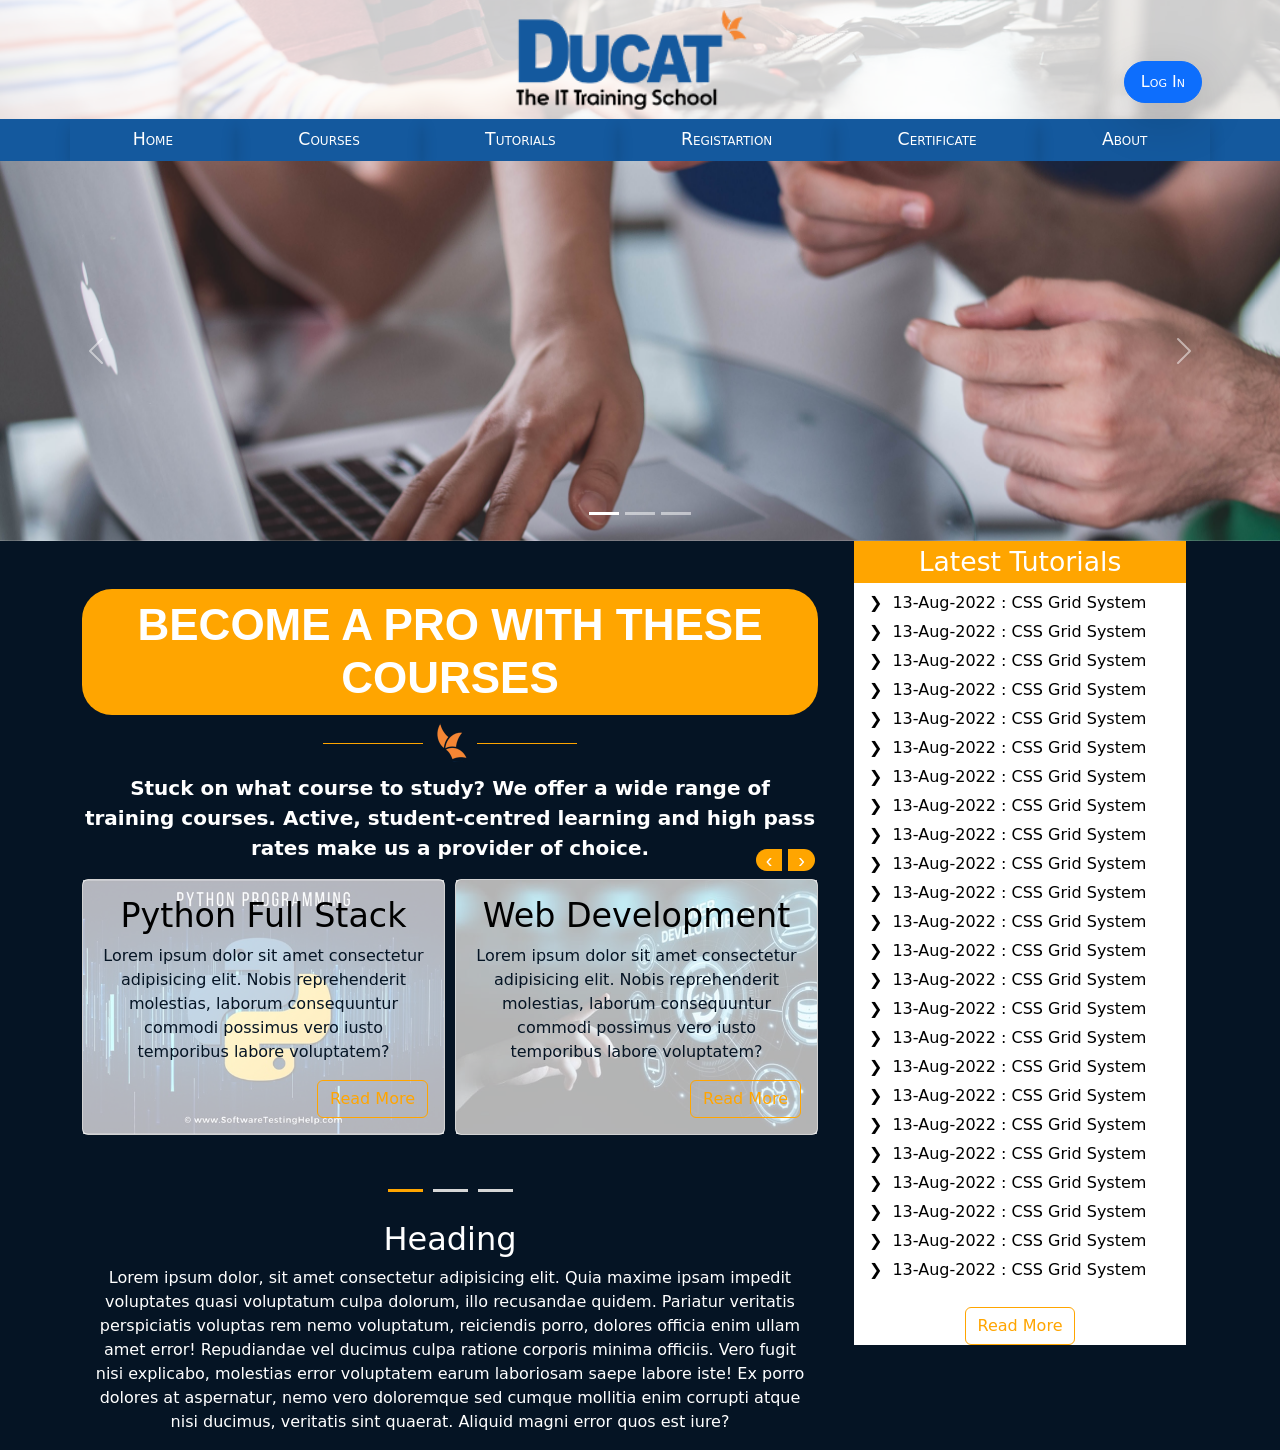
<file: index.html>
<!DOCTYPE html>
<html lang="en">
<head>
    <meta charset="UTF-8">
    <meta http-equiv="X-UA-Compatible" content="IE=edge">
    <meta name="viewport" content="width=device-width, initial-scale=1.0">
    <title>Institute Management System</title>
    <link rel="stylesheet" href="css/bootstrap.css">
    <link rel="stylesheet" href="css/all.css">

    <link rel="stylesheet" href="https://cdnjs.cloudflare.com/ajax/libs/OwlCarousel2/2.3.4/assets/owl.carousel.min.css" integrity="sha512-tS3S5qG0BlhnQROyJXvNjeEM4UpMXHrQfTGmbQ1gKmelCxlSEBUaxhRBj/EFTzpbP4RVSrpEikbmdJobCvhE3g==" crossorigin="anonymous" referrerpolicy="no-referrer" />
    <link rel="stylesheet" href="https://cdnjs.cloudflare.com/ajax/libs/OwlCarousel2/2.3.4/assets/owl.theme.default.min.css" integrity="sha512-sMXtMNL1zRzolHYKEujM2AqCLUR9F2C4/05cdbxjjLSRvMQIciEPCQZo++nk7go3BtSuK9kfa/s+a4f4i5pLkw==" crossorigin="anonymous" referrerpolicy="no-referrer" />
    <!-- Css Link -->
    <link rel="stylesheet" href="css/style.css">
</head>
<body>
    <!-- <div class="log-in-cont">
        <h3>Log In</h3>
        <div class="container">
            <div class="row d-flex justify-content-around">
                <div class="col-lg-3 bg-danger">s</div>
                <div class="col-lg-3 bg-primary">f</div>
                <div class="col-lg-3 bg-info">g</div>
            </div>
        </div>
    </div>
    <div id="overlay"></div> -->
    <!-- Header Section -->
    <header class="header">
        <div class="container">
            <div class="row">
                <div class="col logo-imge px-0 position-relative">
                    <img src="image/logo.png" alt="ducat_logo" class="img-fluid mx-auto d-block pt-2 pb-2">
                    <button class="btn btn-primary rounded-pill px-3 py-2 position-absolute end-0 bottom-0 mb-3 me-2 shadow-lg" id="log-in-btn">Log In</button>
                </div>
            </div>
        </div>
    </header>
    
    <!-- Nav-bar -->
    <nav id="nav_bar">
        <div class="container">
            <div class="row">
                <div class="col px-0">
                    <input type="checkbox" id="checkbox">
                    <label for="checkbox" id="checkbtn">
                        <i class="fa-solid fa-bars"></i>
                    </label>

                    <button class="btn btn-primary rounded-pill px-3 py-2 position-absolute end-0 bottom-0 mb-1 me-2 shadow-lg" id="log-in-btn2">Log In</button>

                    <!-- <div class="list-item"> -->
                        <ul class="nav nav-fill">
                            <li class="nav-item">
                                <a href="#" class="nav-link shadow">Home</a>
                            </li>
                            <li class="nav-item">
                                <a href="#" class="nav-link shadow">Courses</a>
                            </li>
                            <li class="nav-item">
                                <a href="#" class="nav-link shadow">Tutorials</a>
                            </li>
                            <li class="nav-item">
                                <a href="#" class="nav-link shadow">Registartion</a>
                            </li>
                            <li class="nav-item">
                                <a href="#" class="nav-link shadow">Certificate</a>
                            </li>
                            <li class="nav-item">
                                <a href="#" class="nav-link shadow">About</a>
                            </li>
                        </ul>
                    </div>
                </div>
            </div>
        </div>
    </nav>

    <!-- Slider -->
    <div id="slider">
        <div class="container-fluid">
            <div class="row">
                <div class="col-12 p-0">
                    <div id="carouselExampleIndicators" class="carousel slide" data-bs-ride="true">
                        <div class="carousel-indicators">
                        <button type="button" data-bs-target="#carouselExampleIndicators" data-bs-slide-to="0" class="active" aria-current="true" aria-label="Slide 1"></button>
                        <button type="button" data-bs-target="#carouselExampleIndicators" data-bs-slide-to="1" aria-label="Slide 2"></button>
                        <button type="button" data-bs-target="#carouselExampleIndicators" data-bs-slide-to="2" aria-label="Slide 3"></button>
                        </div>
                        <div class="carousel-inner">
                        <div class="carousel-item active c-item">
                            <img src="image/image01.jpg" class="d-block w-100 c-image" alt="...">
                        </div>
                        <div class="carousel-item c-item">
                            <img src="image/image02.jpg" class="d-block w-100 c-image" alt="...">
                        </div>
                        <div class="carousel-item c-item">
                            <img src="image/image03.jpg" class="d-block w-100 c-image" alt="...">
                        </div>
                        </div>
                        <button class="carousel-control-prev" type="button" data-bs-target="#carouselExampleIndicators" data-bs-slide="prev">
                        <span class="carousel-control-prev-icon" aria-hidden="true"></span>
                        <span class="visually-hidden">Previous</span>
                        </button>
                        <button class="carousel-control-next" type="button" data-bs-target="#carouselExampleIndicators" data-bs-slide="next">
                        <span class="carousel-control-next-icon" aria-hidden="true"></span>
                        <span class="visually-hidden">Next</span>
                        </button>
                    </div>
                </div>
            </div>
        </div>
    </div>

    <!-- Section 1 -->
    <section id="section-1">
        <div class="container">
            <div class="row">
                <div class="col-lg-8 text-center">
                    <div class="heading-style">
                        <h2 class="text-center mt-5">Become A Pro with These Courses</h2>
                        <div class="sm-ico">
                            <img src="image/icon.png" alt="logo" class="img-fluid">
                        </div>
                        <p class="lead fw-semibold">Stuck on what course to study? We offer a wide range of training courses. Active, student-centred learning and high pass rates make us a provider of choice.</p>
                    </div>

                    <!-- Owl Carousel -->
                    <div class="sub-slider">
                        <div class="owl-carousel owl-theme">
                            <div class="item">
                                <div class="card">
                                    <img src="image/Python-Programming.jpg" class="card-img-top" alt="Python Full Stack">
                                    <div class="card-body">
                                      <h5 class="card-title">Python Full Stack</h5>
                                      <p class="card-text">Lorem ipsum dolor sit amet consectetur adipisicing elit. Nobis reprehenderit molestias, laborum consequuntur commodi possimus vero iusto temporibus labore voluptatem?</p>
                                      <a href="#" class="btn btn-outline-primary float-end">Read More</a>
                                    </div>
                                </div>
                            </div>
                            <div class="item">
                                <div class="card">
                                    <img src="image/web-development.jpg" class="card-img-top" alt="Web Development">
                                    <div class="card-body">
                                      <h5 class="card-title">Web Development</h5>
                                      <p class="card-text">Lorem ipsum dolor sit amet consectetur adipisicing elit. Nobis reprehenderit molestias, laborum consequuntur commodi possimus vero iusto temporibus labore voluptatem?</p>
                                      <a href="#" class="btn btn-outline-primary float-end">Read More</a>
                                    </div>
                                </div>
                            </div>
                            <div class="item">
                                <div class="card">
                                    <img src="image/data-science.jpg" class="card-img-top" alt="Data Science">
                                    <div class="card-body">
                                      <h5 class="card-title">Data Science</h5>
                                      <p class="card-text">Lorem ipsum dolor sit amet consectetur adipisicing elit. Nobis reprehenderit molestias, laborum consequuntur commodi possimus vero iusto temporibus labore voluptatem?</p>
                                      <a href="#" class="btn btn btn-outline-primary float-end">Read More</a>
                                    </div>
                                </div>
                            </div>
                            <div class="item">
                                <div class="card">
                                    <img src="image/ai.jpg" class="card-img-top" alt="Artifical Intelligence">
                                    <div class="card-body">
                                      <h5 class="card-title">Artifical Intelligence</h5>
                                      <p class="card-text">Lorem ipsum dolor sit amet consectetur adipisicing elit. Nobis reprehenderit molestias, laborum consequuntur commodi possimus vero iusto temporibus labore voluptatem?</p>
                                      <a href="#" class="btn btn btn-outline-primary float-end">Read More</a>
                                    </div>
                                </div>
                            </div>
                            <div class="item">
                                <div class="card">
                                    <img src="image/graphic-design.jpg" class="card-img-top" alt="Graphics Design">
                                    <div class="card-body">
                                      <h5 class="card-title">Graphics Design</h5>
                                      <p class="card-text">Lorem ipsum dolor sit amet consectetur adipisicing elit. Nobis reprehenderit molestias, laborum consequuntur commodi possimus vero iusto temporibus labore voluptatem?</p>
                                      <a href="#" class="btn btn btn-outline-primary float-end">Read More</a>
                                    </div>
                                </div>
                            </div>
                            
                        </div>  
                    </div>

                    <!-- footer -->
                    <footer>
                        <div class="container">
                            <div class="row">
                                <div class="col-lg-12 mt-3">
                                    <h2>Heading</h2>
                                    <p>Lorem ipsum dolor, sit amet consectetur adipisicing elit. Quia maxime ipsam impedit voluptates quasi voluptatum culpa dolorum, illo recusandae quidem. Pariatur veritatis perspiciatis voluptas rem nemo voluptatum, reiciendis porro, dolores officia enim ullam amet error! Repudiandae vel ducimus culpa ratione corporis minima officiis. Vero fugit nisi explicabo, molestias error voluptatem earum laboriosam saepe labore iste! Ex porro dolores at aspernatur, nemo vero doloremque sed cumque mollitia enim corrupti atque nisi ducimus, veritatis sint quaerat. Aliquid magni error quos est iure?</p>
                                </div>
                            </div>
                        </div>
                    </footer>
                    
                </div>
                <div class="col-lg-4">
                    <div class="course-area">
                        <div class="container">
                            <div class="row px-xxl-4">
                                <div class="col-md-12 px-xxl-4">
                                    <div class="course-index-box">
                                        <h5>Latest Tutorials</h5>
                                        <ul id="latest-tut-list">
                                            <li><a href=""><span>13-Aug-2022 </span> : CSS Grid System</a></li>
                                            <li><a href=""><span>13-Aug-2022 </span> : CSS Grid System</a></li>
                                            <li><a href=""><span>13-Aug-2022 </span> : CSS Grid System</a></li>
                                            <li><a href=""><span>13-Aug-2022 </span> : CSS Grid System</a></li>
                                            <li><a href=""><span>13-Aug-2022 </span> : CSS Grid System</a></li>
                                            <li><a href=""><span>13-Aug-2022 </span> : CSS Grid System</a></li>
                                            <li><a href=""><span>13-Aug-2022 </span> : CSS Grid System</a></li>
                                            <li><a href=""><span>13-Aug-2022 </span> : CSS Grid System</a></li>
                                            <li><a href=""><span>13-Aug-2022 </span> : CSS Grid System</a></li>
                                            <li><a href=""><span>13-Aug-2022 </span> : CSS Grid System</a></li>
                                            <li><a href=""><span>13-Aug-2022 </span> : CSS Grid System</a></li>
                                            <li><a href=""><span>13-Aug-2022 </span> : CSS Grid System</a></li>
                                            <li><a href=""><span>13-Aug-2022 </span> : CSS Grid System</a></li>
                                            <li><a href=""><span>13-Aug-2022 </span> : CSS Grid System</a></li>
                                            <li><a href=""><span>13-Aug-2022 </span> : CSS Grid System</a></li>
                                            <li><a href=""><span>13-Aug-2022 </span> : CSS Grid System</a></li>
                                            <li><a href=""><span>13-Aug-2022 </span> : CSS Grid System</a></li>
                                            <li><a href=""><span>13-Aug-2022 </span> : CSS Grid System</a></li>
                                            <li><a href=""><span>13-Aug-2022 </span> : CSS Grid System</a></li>
                                            <li><a href=""><span>13-Aug-2022 </span> : CSS Grid System</a></li>
                                            <li><a href=""><span>13-Aug-2022 </span> : CSS Grid System</a></li>
                                            <li><a href=""><span>13-Aug-2022 </span> : CSS Grid System</a></li>
                                            <li><a href=""><span>13-Aug-2022 </span> : CSS Grid System</a></li>
                                            <li><a href=""><span>13-Aug-2022 </span> : CSS Grid System</a></li>
                                            <li><a href=""><span>13-Aug-2022 </span> : CSS Grid System</a></li>
                                            <li><a href=""><span>13-Aug-2022 </span> : CSS Grid System</a></li>
                                            <li><a href=""><span>13-Aug-2022 </span> : CSS Grid System</a></li>
                                            <li><a href=""><span>13-Aug-2022 </span> : CSS Grid System</a></li>
                                            <li><a href=""><span>13-Aug-2022 </span> : CSS Grid System</a></li>
                                            <li><a href=""><span>13-Aug-2022 </span> : CSS Grid System</a></li>
                                        </ul>
                                        <div class="remo-btn text-center">
                                            <button class="btn btn-outline-primary">Read More</button>
                                        </div>
                                    </div>
                                </div>
                            </div>
                        </div>
                    </div>
                </div>
            </div>
        </div>
    </section>


    <!-- Script File attched -->
    <script src="js_file/bootstrap.bundle.js"></script>
    <script src="js_file/script.js"></script>

    <script src="https://cdnjs.cloudflare.com/ajax/libs/jquery/3.6.3/jquery.min.js" integrity="sha512-STof4xm1wgkfm7heWqFJVn58Hm3EtS31XFaagaa8VMReCXAkQnJZ+jEy8PCC/iT18dFy95WcExNHFTqLyp72eQ==" crossorigin="anonymous" referrerpolicy="no-referrer"></script>
    <script src="https://cdnjs.cloudflare.com/ajax/libs/OwlCarousel2/2.3.4/owl.carousel.min.js" integrity="sha512-bPs7Ae6pVvhOSiIcyUClR7/q2OAsRiovw4vAkX+zJbw3ShAeeqezq50RIIcIURq7Oa20rW2n2q+fyXBNcU9lrw==" crossorigin="anonymous" referrerpolicy="no-referrer"></script>
    <script>
        $('.owl-carousel').owlCarousel({
            loop:true,
            margin:10,
            nav:true,
            responsive:{
                0:{
                    items:1
                },
                600:{
                    items:2
                },
                1000:{
                    items:2
                }
            }
        })
    </script>
</body>
</html>
</file>
<file: css/style.css>
/* Index styling */
.header{
    background-image: url('..//image/image04.jpg');
    background-repeat: no-repeat;
    background-size: cover;
    background-position: 20% 85%;
    position: relative;
}
.header::before{
    content: "";
    background-color: rgba(255, 255, 255, 0.8);
    position: absolute;
    top: 0;
    width: 100%;
    height: 100%;
}
.header img{
    width: 250px;
    margin: 0
}
.header button{
    font-weight: 500;
    font-variant: small-caps;
}

/* Nav-bar */
#nav_bar{
    background-color: #14599e;
    font-size: 13pt;
    font-variant: small-caps;
    font-weight: 500;
}
#nav_bar .nav-item:hover{
    background-color: orange;
    color: white;
}
#nav_bar .nav-link:active{
    color: red;
    background-color: skyblue;
}
#nav_bar .nav-link{
    color: white;
    position: relative;
}
#nav_bar .nav-link:hover{
    color: white;
}
#nav_bar .nav-link::after{
    content: "";
    background-color: rgb(255, 255, 255);
    display: block;
    height: 3px;
    width: 0%;
    position: absolute;
    left: 0;
    bottom: 0;
    transition: width 0.2s;
}
#nav_bar .nav-link:hover::after{
    width: 100%;
    transition: width 0.2s;
}
#checkbox{
    display: none;
}
#checkbtn{
    display: none;
    font-size: 23pt;
    padding: 2px 10px;
    cursor: pointer;
}
#log-in-btn2{
    display: none;
    font-weight: 500;
    font-variant: small-caps;
}

/* Slider */
.c-item{
    height: 380px;
}
.c-image{
    height: 100%;
    object-fit: cover;
    object-position: center;
}

/* Footer Section */
footer{
    background-color: #051424;
    color: white;
}
footer .nav-link{
    border: 1px solid white;
    background-color: white;
    color: #051424;
}
footer .nav-link:hover{
    background-color: #051424;
    color: white;
}

#section-1{
    background-color: #051424;
    color: white;
}
#section-1 .heading-style h2{
    background-color: orange;
    border-radius: 30px;
    font-size: 33pt;
    padding: 10px 25px;
    text-transform: uppercase;
    font-weight: bold;
    font-family: Quicksand, sans-serif;
}
.heading-style .sm-ico{
    position: relative;
    display: inline-block;
    margin: 0 0 10px 0;
}
.heading-style .sm-ico::before{
    content: "";
    position: absolute;
    top: 50%;
    left: -105px;
    width: 100px;
    height: 0.5px;
    background-color: orange;

}
.heading-style .sm-ico::after{
    content: "";
    position: absolute;
    top: 50%;
    right: -105px;
    width: 100px;
    height: 0.5px;
    background-color: orange;

}
.course-area ul{
    height: 700px;
    overflow-y: scroll;
}
.course-index-box{
    background-color: white;
    padding: 0px;
}
.course-index-box h5{
    background-color: orange;
    font-size: 20pt;
    text-align: center;
    padding: 5px;
}
.course-index-box ul a{
    text-decoration: none;
    color: black;
}
.course-index-box ul li{
    list-style: none;
}
.course-index-box ul li:not(:last-child){
    margin-bottom: 5px;
}
.course-index-box ul{
    font-size: 12pt;
    font-weight: 100;
    padding-left: 15px;
}
.course-index-box ul a:hover{
    color: orange;
    font-size: 12.3pt;
    box-sizing: border-box;
}
.course-index-box ul span::before{
    content: "\276F";
    color: black;
    margin-right: 10px;
}
.remo-btn button{
    color: orange;
    border-color: orange;
}
.remo-btn button:hover{
    color: white;
    background-color: orange;
    border-color: orange;
}
.remo-btn button:active{
    color: white;
    background-color: orange;
    border-color: orange;
}

/* Owl Coursol */

/* owl-nav */
.owl-theme .owl-nav{
    display: inline;
    position: absolute;
    top: -30px;
    right: 0;
    margin-top: 0px;
}
.owl-theme .owl-nav [class*=owl-]{
    margin: 0px 3px;
}
.owl-nav button span{
    font: caption;
    font-size: 15pt;
    background-color: orange;
    padding: 0px 10px;
}
.owl-nav .owl-prev span{
    border-radius: 20px 0 0 20px;
}
.owl-nav .owl-next span{
    border-radius: 0 20px 20px 0;
}
/* owl-dots */
.owl-theme .owl-dots{
    margin-top: 5px;
}
.owl-theme .owl-dots .owl-dot span{
    border-radius: 0px;
    width: 35px;
    height: 3px;
    margin: 5px 5px;
}
.owl-theme .owl-dots .owl-dot.active span, .owl-theme .owl-dots .owl-dot:hover span{
    background-color: orange;
}
/* owl-item */
.item img{
    position: absolute;
    z-index: 0;
    border-radius: 5px;
    object-fit: cover;
    height: 100%;
    
}
.card-body{
    background-color: rgba(255, 255, 255, 0.7);
    z-index: 1;
    /* backdrop-filter: blur(3px); */
}
.item .card .card-body .card-title{
    color: black;
    font-size: 25pt;
}
.item .card .card-body p{
    color: #051424;
}
.item .card .card-body a{
    color: orange;
    border-color: orange;
}
.item .card .card-body a:hover{
    color: white;
    background-color: orange;
}

/* Log In page */
.log-in-cont{
    width: 70%;
    height: 70vh;
    background-color: transparent;
    position: fixed;
    left: 50%;
    top: 50%;
    transform: translate(-50%, -50%);
    z-index: 10;
    border: 2px solid rgb(255, 153, 0);
    border-radius: 50px;
    text-align: center;
    backdrop-filter: blur(20px);
}
#overlay{
    position: fixed;
    top: 0;
    left: 0;
    bottom: 0;
    right: 0;
    background-color: transparent;
    backdrop-filter: blur(10px);
    z-index: 4;
}




/* Media Quries */
@media screen and (max-width: 992px){
    #checkbtn{
        display: inline-block;
    }
    #checkbtn:hover{
        color: rgb(9, 9, 28);
    }
    #nav_bar{
        position: relative;
    }
    #nav_bar .nav{
        display: block;
        background-color: #14599e;
        padding-bottom: 10px;
        position: absolute;
        left: -1000px;
        top: 50px;
        width: 100%;
        z-index: 3;
        transition: left 0.5s;
    }
    #checkbox:checked ~ .nav{
        left: 0;
        transition: left 0.4s;
    }

    #log-in-btn{
        display: none;
    }
    #log-in-btn2{
        display: block;
    }
    .c-item{
        height: 280px;
    }
    
}
</file>
